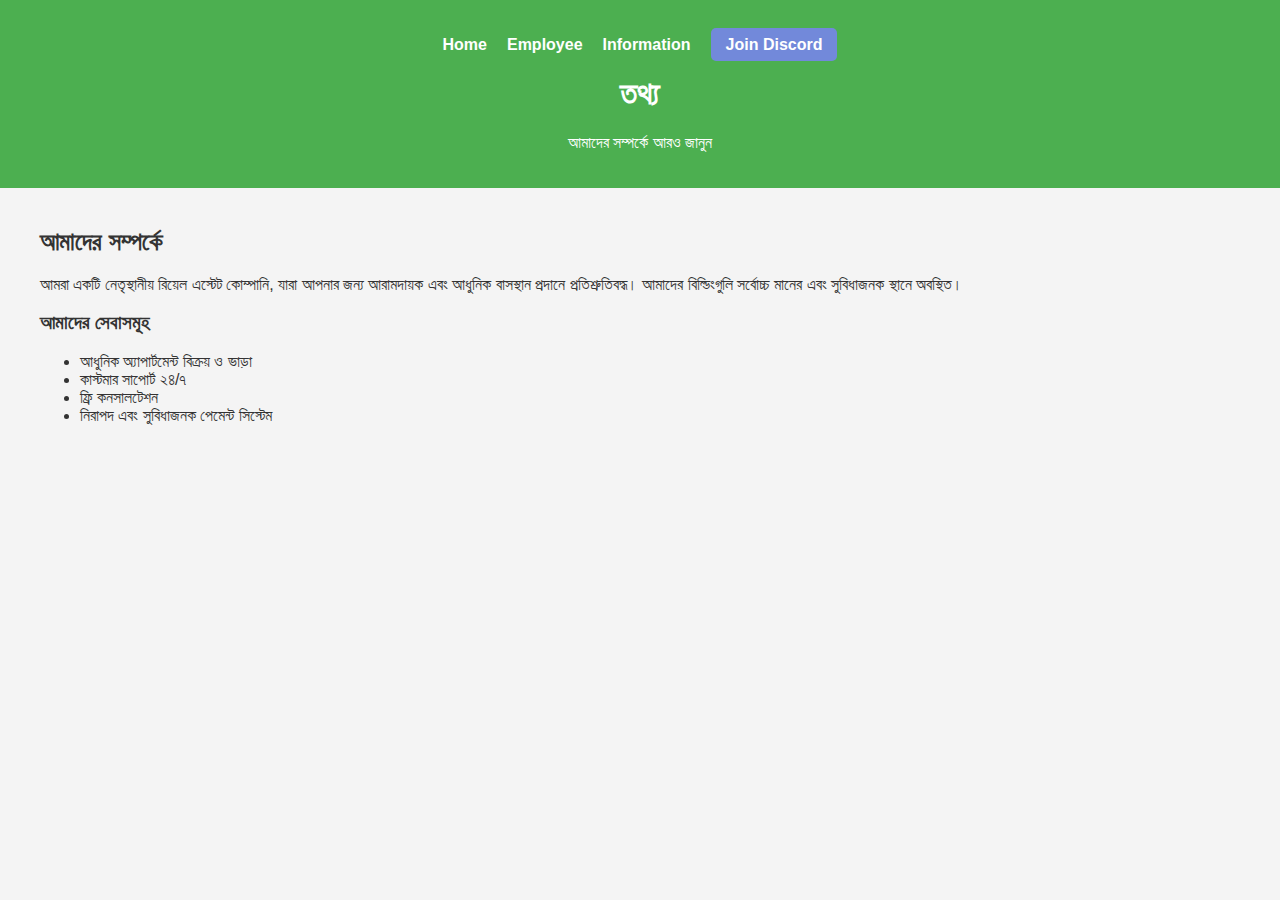
<file: information.html>
<!DOCTYPE html>
<html lang="bn">
<head>
    <meta charset="UTF-8">
    <meta name="viewport" content="width=device-width, initial-scale=1.0">
    <title>তথ্য</title>
    <link rel="stylesheet" href="style.css">
</head>
<body>
    <header>
        <div class="header-container">
            <nav class="nav-left">
                <ul>
                    <li><a href="index.html">Home</a></li>
                    <li><a href="employee.html">Employee</a></li>
                    <li><a href="#info">Information</a></li>
                    <li><a href="YOUR_DISCORD_INVITE_LINK_HERE" target="_blank" class="discord-btn">Join Discord</a></li>
                </ul>
            </nav>
            <div class="header-title">
                <h1>তথ্য</h1>
                <p>আমাদের সম্পর্কে আরও জানুন</p>
            </div>
            <div class="search-filter-container">
                <!-- ফিল্টার/সার্চ ফিচার যোগ করতে চাইলে এখানে কোড যোগ করা যাবে -->
            </div>
        </div>
    </header>

    <section id="info">
        <h2>আমাদের সম্পর্কে</h2>
        <p>আমরা একটি নেতৃস্থানীয় রিয়েল এস্টেট কোম্পানি, যারা আপনার জন্য আরামদায়ক এবং আধুনিক বাসস্থান প্রদানে প্রতিশ্রুতিবদ্ধ। আমাদের বিল্ডিংগুলি সর্বোচ্চ মানের এবং সুবিধাজনক স্থানে অবস্থিত।</p>
        <h3>আমাদের সেবাসমূহ</h3>
        <ul>
            <li>আধুনিক অ্যাপার্টমেন্ট বিক্রয় ও ভাড়া</li>
            <li>কাস্টমার সাপোর্ট ২৪/৭</li>
            <li>ফ্রি কনসালটেশন</li>
            <li>নিরাপদ এবং সুবিধাজনক পেমেন্ট সিস্টেম</li>
        </ul>
    </section>
</body>
</html>
</file>
<file: style.css>
body {
    font-family: Arial, sans-serif;
    margin: 0;
    padding: 0;
    background-color: #f4f4f4;
    color: #333;
}

header {
    background-color: #4CAF50;
    color: white;
    text-align: center;
    padding: 20px;
}

nav ul {
    list-style: none;
    padding: 0;
    display: flex;
    justify-content: center;
    gap: 20px;
    margin-bottom: 20px;
}

nav ul li a {
    color: white;
    text-decoration: none;
    font-weight: bold;
}

nav ul li a:hover {
    text-decoration: underline;
}

.discord-btn {
    background-color: #7289DA;
    padding: 8px 15px;
    border-radius: 5px;
    color: white !important;
    text-decoration: none !important;
}

.discord-btn:hover {
    background-color: #5a6db0;
}

section {
    padding: 20px;
    max-width: 1200px;
    margin: 0 auto;
}

#building-list {
    display: grid;
    grid-template-columns: repeat(auto-fit, minmax(250px, 1fr));
    gap: 20px;
}

.building-card {
    background: white;
    padding: 15px;
    border-radius: 8px;
    box-shadow: 0 2px 5px rgba(0,0,0,0.1);
    cursor: pointer;
    text-align: center;
}

.building-card:hover {
    background-color: #e8f5e8;
}

.building-card img {
    width: 100%;
    height: 150px;
    object-fit: cover;
    border-radius: 8px;
    margin-bottom: 10px;
}

.staff-grid {
    display: grid;
    grid-template-columns: repeat(auto-fit, minmax(250px, 1fr));
    gap: 20px;
}

.staff-card {
    background: white;
    padding: 15px;
    border-radius: 8px;
    box-shadow: 0 2px 5px rgba(0,0,0,0.1);
    text-align: center;
}

.staff-card img {
    width: 100px;
    height: 100px;
    border-radius: 50%;
    object-fit: cover;
    margin-bottom: 10px;
}

/* অটো-স্ক্রল নোটিস স্টাইল */
.notice-container {
    background-color: #ffeb3b;
    color: #333;
    overflow: hidden;
    white-space: nowrap;
    box-shadow: 0 2px 4px rgba(0,0,0,0.1);
}

.notice-text {
    display: inline-block;
    animation: scroll-left 20s linear infinite;
}

.notice-text p {
    display: inline;
    margin: 0;
    padding: 10px 20px;
    font-weight: bold;
}

@keyframes scroll-left {
    0% { transform: translateX(100%); }
    100% { transform: translateX(-100%); }
}

/* মডাল স্টাইল */
.modal {
    display: none;
    position: fixed;
    z-index: 1;
    left: 0;
    top: 0;
    width: 100%;
    height: 100%;
    overflow: auto;
    background-color: rgba(0,0,0,0.4);
}

.modal-content {
    background-color: #fefefe;
    margin: 5% auto;
    padding: 20px;
    border: none;
    width: 80%;
    max-width: 600px;
    border-radius: 8px;
}

.close, .booking-close {
    color: #aaa;
    float: right;
    font-size: 28px;
    font-weight: bold;
    cursor: pointer;
}

.close:hover, .booking-close:hover {
    color: black;
}

#apartments-list {
    margin-top: 20px;
}

.apartment-item {
    background: #f9f9f9;
    padding: 10px;
    margin: 10px 0;
    border-radius: 4px;
}

.book-btn {
    background-color: #4CAF50;
    color: white;
    border: none;
    padding: 5px 10px;
    border-radius: 4px;
    cursor: pointer;
    margin-left: 10px;
}

.book-btn:hover {
    background-color: #45a049;
}

#booking-form {
    display: flex;
    flex-direction: column;
    gap: 10px;
}

#booking-form input, #booking-form textarea, #booking-form button {
    padding: 10px;
    border: 1px solid #ddd;
    border-radius: 4px;
}

#booking-form button {
    background-color: #4CAF50;
    color: white;
    cursor: pointer;
}

#booking-form button:hover {
    background-color: #45a049;
}

/* রেসপন্সিভ */
@media (max-width: 600px) {
    .modal-content {
        width: 95%;
        margin: 10% auto;
    }
    nav ul {
        flex-direction: column;
        align-items: center;
        gap: 10px;
    }
    .notice-text {
        animation-duration: 15s;
    }
}
</file>
